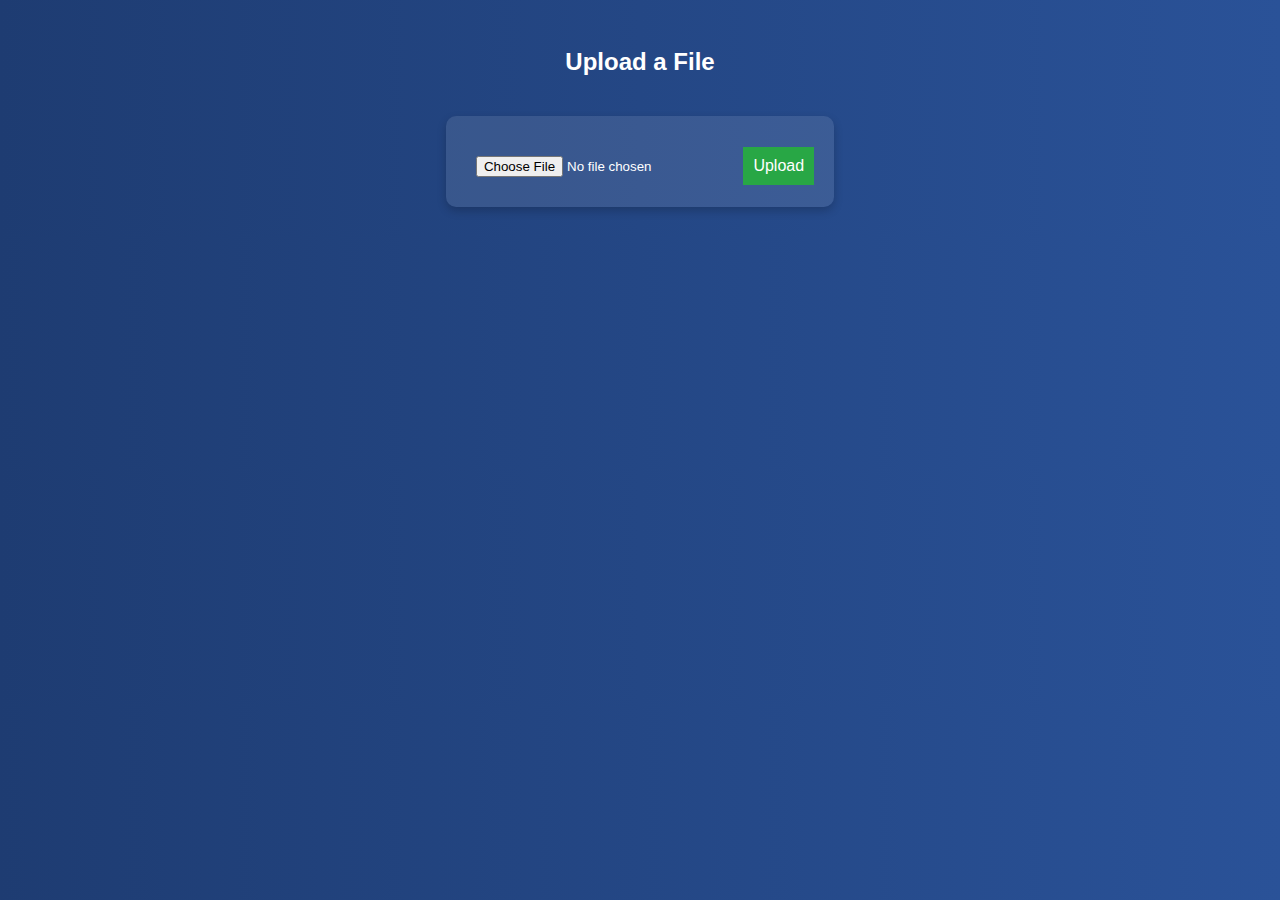
<file: templates/index.html>
<!DOCTYPE html>
<html lang="en">
<head>
    <meta charset="UTF-8">
    <meta name="viewport" content="width=device-width, initial-scale=1.0">
    <title>Upload File</title>
    <style>
        body {
            font-family: Arial, sans-serif;
            background: linear-gradient(to right, #1e3c72, #2a5298);
            color: white;
            text-align: center;
            padding: 20px;
        }
        form {
            margin-top: 20px;
            padding: 20px;
            background: rgba(255, 255, 255, 0.1);
            border-radius: 10px;
            box-shadow: 0 4px 10px rgba(0, 0, 0, 0.2);
            display: inline-block;
        }
        input, button {
            margin-top: 10px;
            padding: 10px;
        }
        button {
            background: #28a745;
            color: white;
            border: none;
            cursor: pointer;
            font-size: 16px;
        }
    </style>
</head>
<body>

    <h2>Upload a File</h2>
    <form action="/upload" method="post" enctype="multipart/form-data">
        <input type="file" name="file" required>
        <button type="submit">Upload</button>
    </form>

</body>
</html>
</file>
